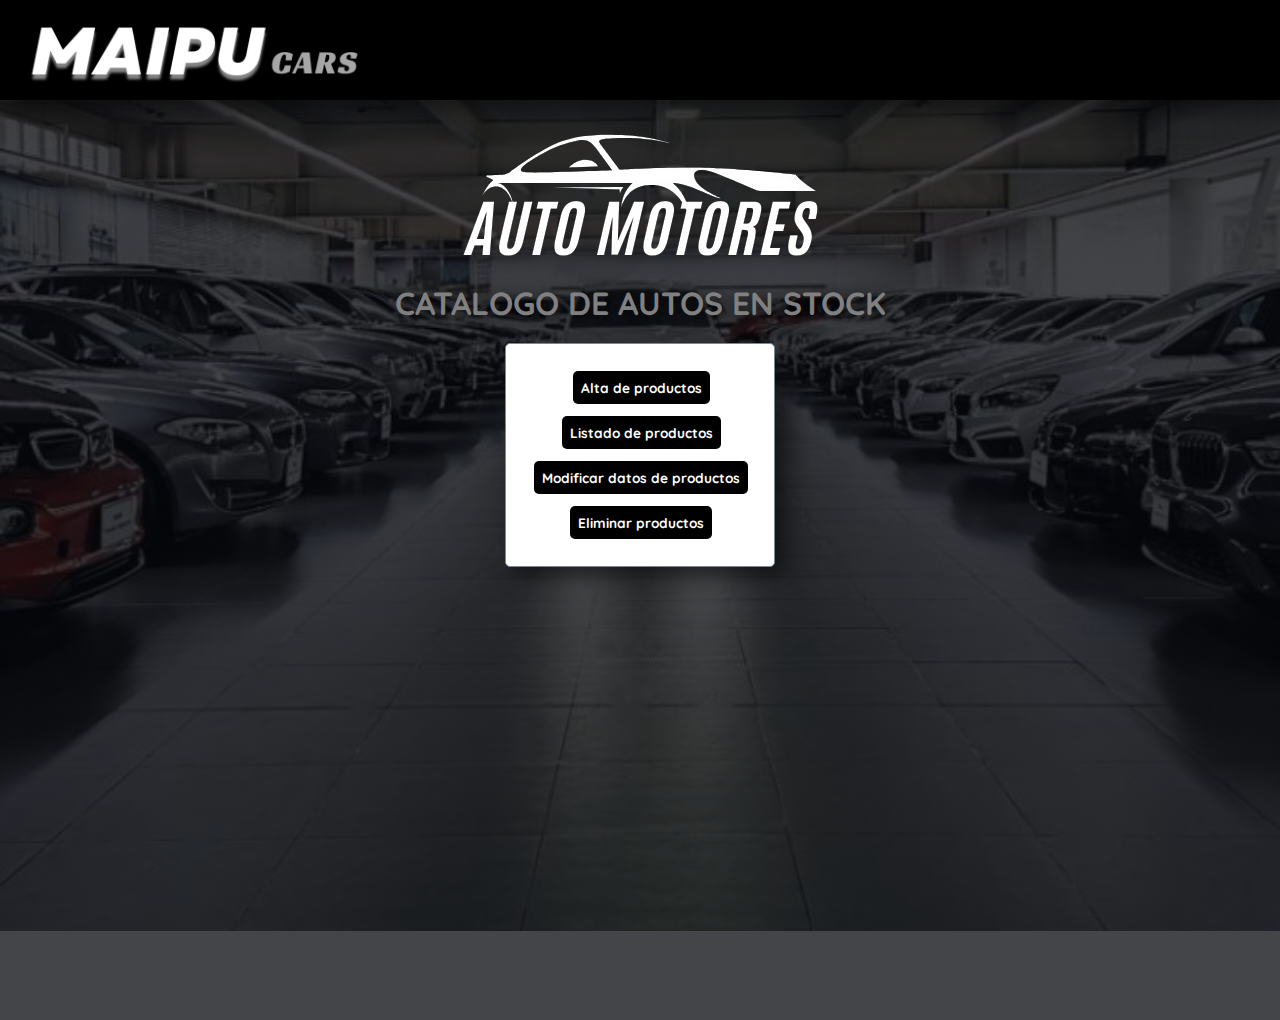
<file: index.html>
<!DOCTYPE html>
<html lang="es">

<head>
    <meta charset="UTF-8">
    <meta name="viewport" content="width=device-width, initial-scale=1.0">
    <title>Stock Maipu Cars</title>
    <link rel="stylesheet" href="./static/css/estilos.css">
</head>


<body>
    <header class="header">
        <nav class="navbar-index ">
            <img class="logo-nav" src="./static/imagenes/maipu.png" alt="logo agencia de aprendizaje">
 
        </nav>
        
    </header>


    <div>
        <div class="logo-centrado">
            <img src="./static/imagenes/stock-removebg-preview.png" alt="logo">
        </div>
        <h1 class="txtprincipal">CATALOGO DE AUTOS EN STOCK</h1><br>
        <table>
            <tr>
                <td class="contenedor-centrado"><a href="altas.html">Alta de productos</a></td>
            </tr>
            <tr>
                <td class="contenedor-centrado "><a href="listado.html">Listado de productos</a></td>
            </tr>
            <tr>
                <td class="contenedor-centrado "><a href="modificaciones.html">Modificar datos de productos</a></td>
            </tr>
            <tr>
                <td class="contenedor-centrado "><a href="listadoEliminar.html">Eliminar productos</a></td>
            </tr>
        </table>
</body>

</html>
</file>
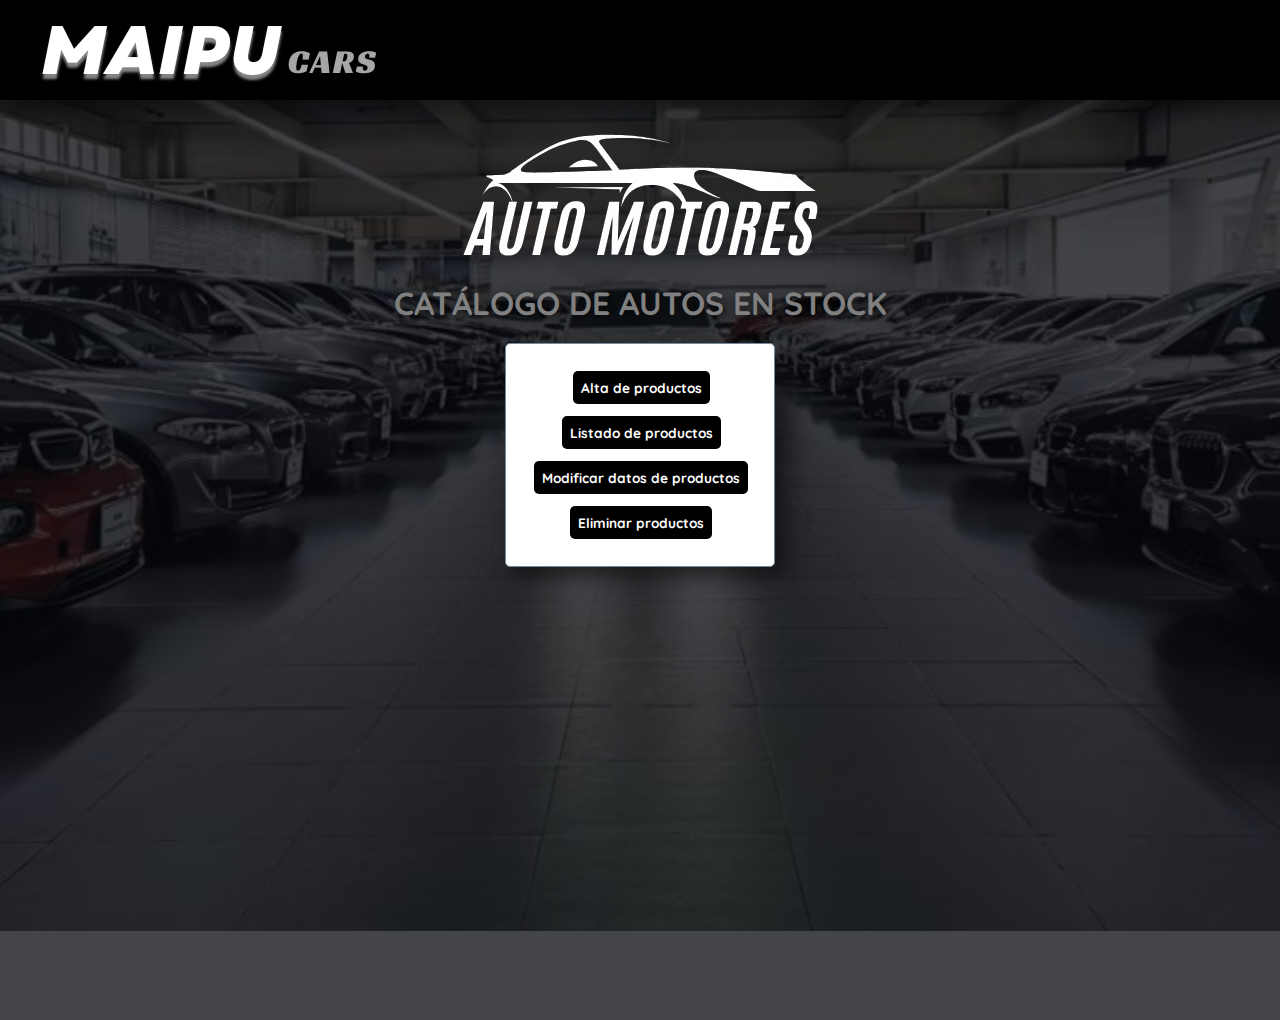
<file: admin.html>
<!DOCTYPE html>
<html lang="es">

<head>
    <meta charset="UTF-8">
    <meta name="viewport" content="width=device-width, initial-scale=1.0">
    <title>Stock Maipu Cars</title>
    <link rel="stylesheet" href="./static/css/estiloscrud.css">
</head>


<body>
    <header class="header">
        <nav class="navbar-index">
            <a href="index.html">
                <img class="logo-nav" src="./static/imagenes/maipu.png" alt="logo agencia de aprendizaje">
            </a>
        </nav>
        
    </header>


    <div>
        <div class="logo-centrado">
            <img src="./static/imagenes/stock-removebg-preview.png" alt="logo">
        </div>
        <h1 class="txtprincipal">CATÁLOGO DE AUTOS EN STOCK</h1><br>
        <table>
            <tr>
                <td class="contenedor-centrado"><a href="altas.html">Alta de productos</a></td>
            </tr>
            <tr>
                <td class="contenedor-centrado "><a href="listado.html">Listado de productos</a></td>
            </tr>
            <tr>
                <td class="contenedor-centrado "><a href="modificaciones.html">Modificar datos de productos</a></td>
            </tr>
            <tr>
                <td class="contenedor-centrado "><a href="listadoEliminar.html">Eliminar productos</a></td>
            </tr>
        </table>
</body>

</html>
</file>
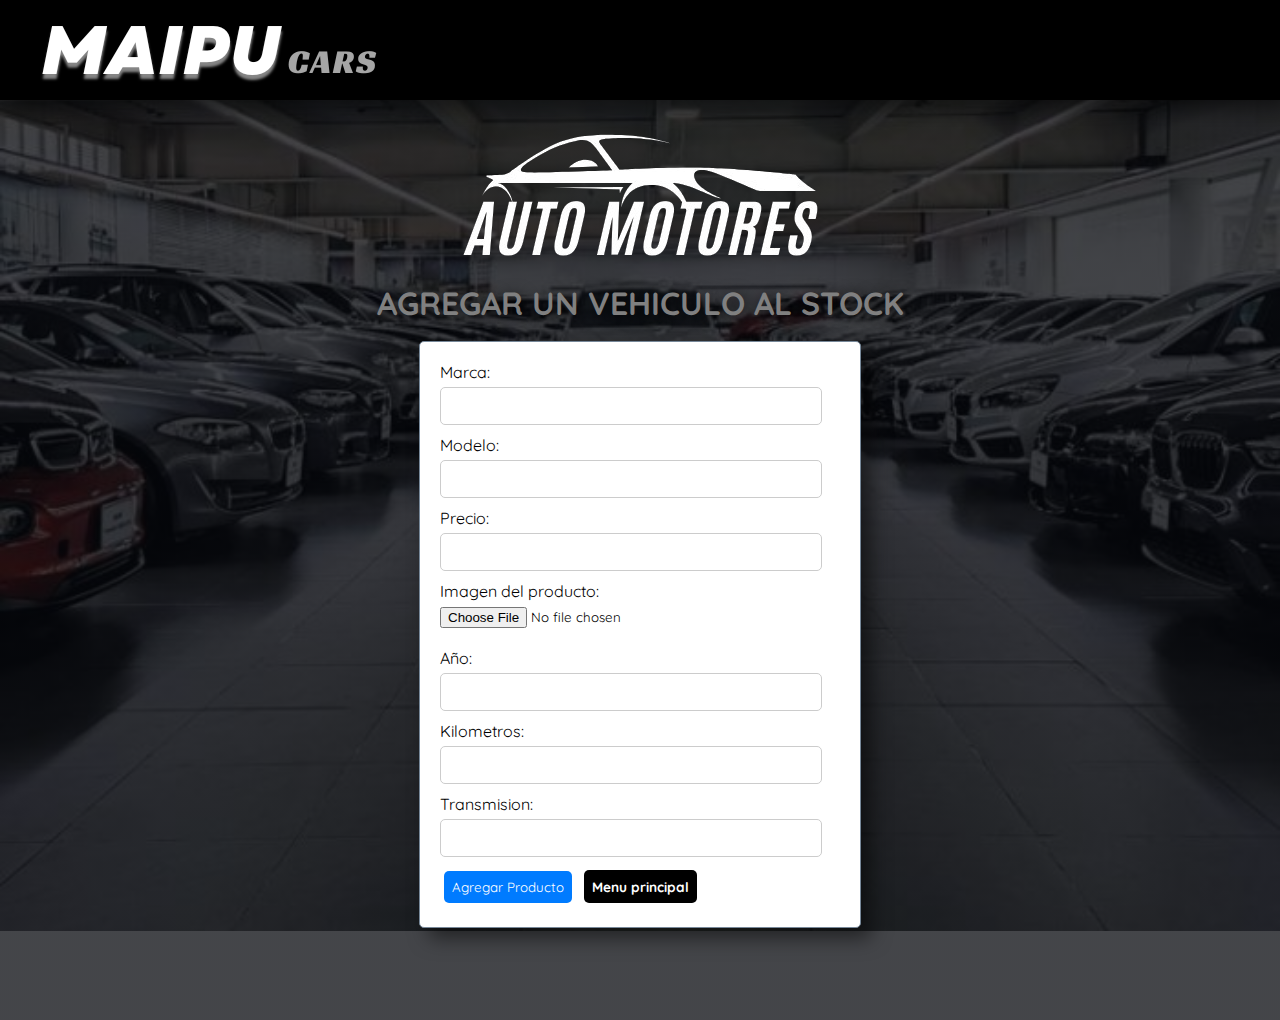
<file: altas.html>
<!DOCTYPE html>
<html lang="es">

<head>
    <meta charset="UTF-8">
    <meta http-equiv="X-UA-Compatible" content="IE=edge">
    <meta name="viewport" content="width=device-width, initial-scale=1.0">
    <title>Stock Maipu Cars</title>
    <link rel="stylesheet" href="./static/css/estiloscrud.css">
</head>

<body>
    <header>
        <nav class="navbar-index">
            <a href="index.html">
                <img class="logo-nav" src="./static/imagenes/maipu.png" alt="logo agencia de aprendizaje">
            </a>
        </nav>
    </header>

    <div class="logo-centrado">
        <img src="./static/imagenes/stock-removebg-preview.png" alt="logo">
    </div>
    <h1 class="txtprincipal">AGREGAR UN VEHICULO AL STOCK</h1><br>

    <!--enctype="multipart/form-data" es necesario para enviar archivos al back.-->
    <form id="formulario" enctype="multipart/form-data">
        
        <label for="marca">Marca:</label>
        <input type="text" id="marca" name="marca" required><br>

        <label for="modelo">Modelo:</label>
        <input type="text" id="modelo" name="modelo" required><br>

        <label for="precio">Precio:</label>
        <input type="number" step="0.01" id="precio" name="precio" required><br>

        <label for="imagenProducto">Imagen del producto:</label>
        <input type="file" id="imagenProducto" name="imagen">

        <br><br>
        <label for="año">Año:</label>
        <input type="number" id="año" name="año">

        <label for="kilometros">Kilometros:</label>
        <input type="number" id="kilometros" name="kilometros">

        <label for="transmision">Transmision:</label>
        <input type="text" id="transmision" name="transmision">

        <button type="submit">Agregar Producto</button>
        <a href="admin.html">Menu principal</a>
    </form>

    <script>
        //const URL = "http://127.0.0.1:5000/"

        //Al subir al servidor, deberá utilizarse la siguiente ruta. USUARIO debe ser reemplazado por el nombre de usuario de Pythonanywhere
        const URL = "https://GimenezCristian.pythonanywhere.com/"
        

        // Capturamos el evento de envío del formulario
        document.getElementById('formulario').addEventListener('submit', function (event) {
            event.preventDefault(); // Evitamos que se envie el form 

            var formData = new FormData(this);
    
            // Realizamos la solicitud POST al servidor
            fetch(URL + 'vehiculos', {
                method: 'POST',
                body: formData // Aquí enviamos formData. Dado que formData puede contener archivos, no se utiliza JSON.
            })
            
            //Después de realizar la solicitud POST, se utiliza el método then() para manejar la respuesta del servidor.
            .then(function (response) {
                    if (response.ok) { 
                        //Si la respuesta es exitosa, convierte los datos de la respuesta a formato JSON.
                        return response.json(); 
                    } else {
                        // Si hubo un error, lanzar explícitamente una excepción
                        // para ser "catcheada" más adelante
                        throw new Error('Error al agregar el vehiculo.');
                    }
            })

                //Respuesta OK, muestra una alerta informando que el producto se agregó correctamente y limpia los campos del formulario para que puedan ser utilizados para un nuevo producto.
                .then(function (data) {
                    alert('Vehiculo agregado correctamente.');
                })

                // En caso de error, mostramos una alerta con un mensaje de error.
                .catch(function (error) {
                    alert('Error al agregar el Vehiculo.');
                })

                // Limpiar el formulario en ambos casos (éxito o error)
                .finally(function () {
                    document.getElementById('marca').value = "";
                    document.getElementById('modelo').value = "";
                    document.getElementById('precio').value = "";
                    document.getElementById('imagenProducto').value = "";
                    document.getElementById('año').value = "";
                    document.getElementById('kilometros').value = "";
                    document.getElementById('transmision').value = "";
                });
        })
    </script>
</body>

</html>
</file>
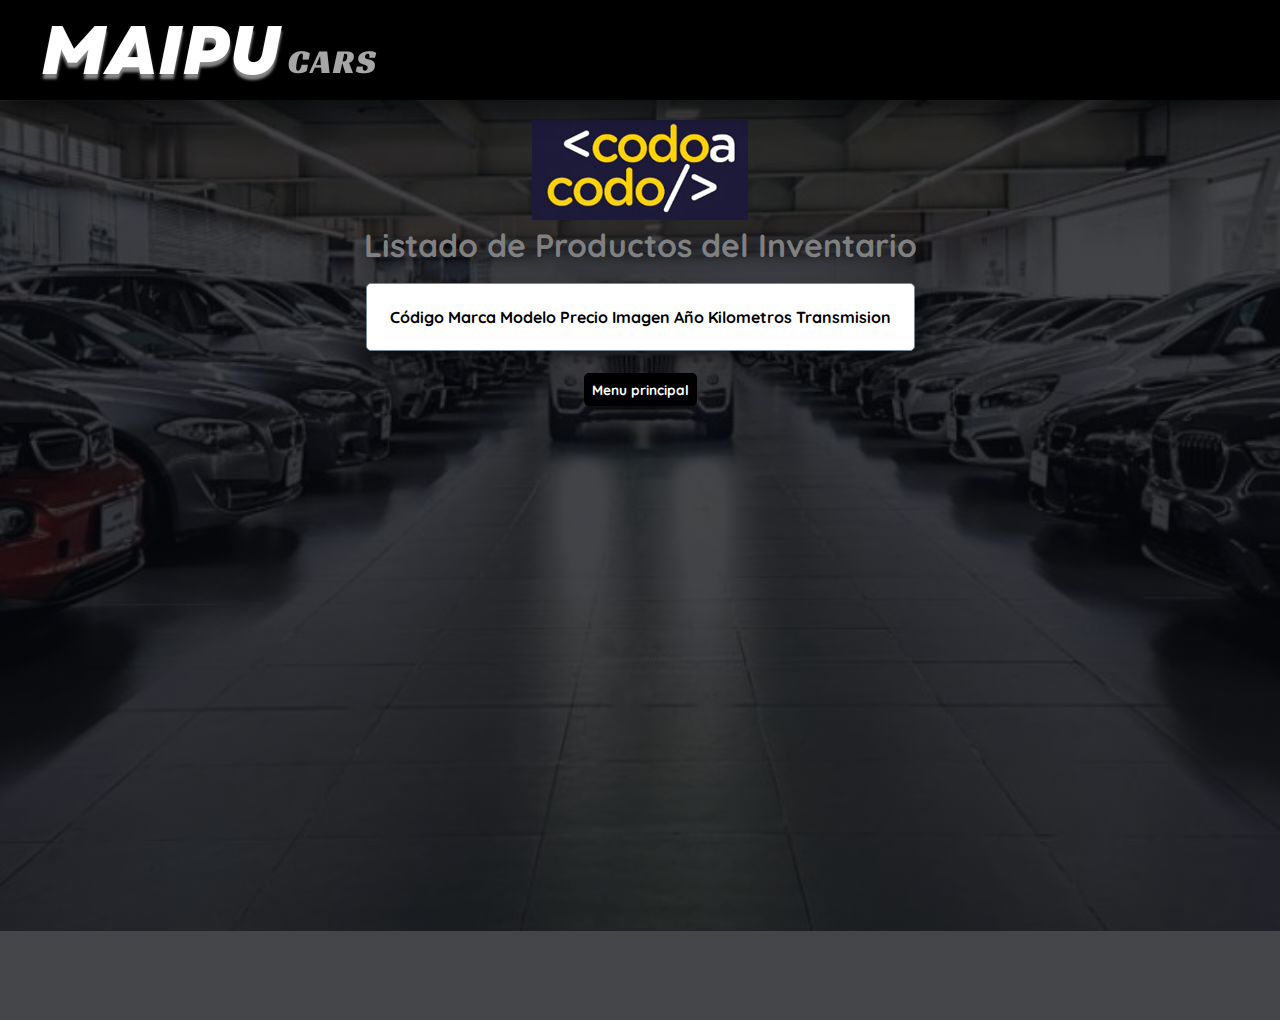
<file: listado-copy.html>
<!DOCTYPE html>
<html lang="es">

<head>
    <meta charset="UTF-8">
    <meta http-equiv="X-UA-Compatible" content="IE=edge">
    <meta name="viewport" content="width=device-width, initial-scale=1.0">
    <title>Listado de Productos 🚀</title>
    <link rel="stylesheet" href="./static/css/estiloscrud.css">
</head>

<body>
    <header>
        <nav class="navbar-index">
            <a href="index.html">
                <img class="logo-nav" src="./static/imagenes/maipu.png" alt="logo agencia de aprendizaje">
            </a>
        </nav>
    </header>

    <div class="logo-centrado">
        <img src="./static/imagenes/logo_Codo.jpg" alt="logo">
    </div>
    <h1>Listado de Productos del Inventario</h1><br>

    <table> <!-- Se crea una tabla para mostrar los productos. -->
        <thead> <!--Encabezado de la tabla con columnas para código, descripción, cantidad, precio y acciones.-->
            <tr>
                <th>Código</th>
                <th>Marca</th>
                <th>Modelo</th>                
                <th align="right">Precio</th>
                <th>Imagen</th>
                <th align="right">Año</th>
                <th align="right">Kilometros</th>
                <th align="right">Transmision</th>
                
            </tr>
        </thead>
        <tbody id="tablaVehiculos"> </tbody>
    </table><br>



    <div class="contenedor-centrado">
        <a href="admin.html">Menu principal</a>
    </div>

    <section class="container">
        <div class="container-stock">
        </div>
    </section>


    <script>
        const URL = "http://127.0.0.1:5000/"

        // Al subir al servidor, deberá utilizarse la siguiente ruta. USUARIO debe ser reemplazado por el nombre de usuario de Pythonanywhere
        //const URL = "https://USUARIO.pythonanywhere.com/"
        
        
        // Obtener el contenedor donde se insertará el contenido
        const contenedorVehiculos = document.querySelector('.container-stock');
        // Variable para almacenar el contenido HTML generado
        let htmlVehiculos = '';


        // Realizamos la solicitud GET al servidor para obtener todos los productos.
        fetch(URL + 'vehiculos')
            .then(function (response) {
                if (response.ok) {
                    //Si la respuesta es exitosa (response.ok), convierte el cuerpo de la respuesta de formato JSON a un objeto JavaScript y pasa estos datos a la siguiente promesa then.
                    return response.json(); 
            } else {
                    // Si hubo un error, lanzar explícitamente una excepción para ser "catcheada" más adelante
                    throw new Error('Error al obtener los vehiculos.');
                }
            })

            //Esta función maneja los datos convertidos del JSON.
            .then(function (data) {
                // Iteramos sobre cada producto y agregamos filas a la tabla
                for (let vehiculo of data) {
                    // Crear un string con el contenido HTML usando template strings
                    htmlVehiculos += `
                    <div class="stock">
                        <figure>
                        <img src="${vehiculo.imagen}" alt=""/>
                        </figure>
                        <div class="contenido">
                        <h3>${vehiculo.marca}${vehiculo.modelo}</h3>
                        <p>${vehiculo.kilometros}</p>
                        <p class="precio">${vehiculo.precio}</p>
                        <button>Ver más</button>
                        </div>
                    </div>
                    `;    
                }
            })

            //Captura y maneja errores, mostrando una alerta en caso de error al obtener los productos.
            .catch(function (error) {
                // Código para manejar errores
                alert('Error al obtener los vehiculos.');
            });


    // Insertar el contenido HTML generado en el contenedor
    contenedorVehiculos.innerHTML = htmlVehiculos;

    </script>
</body>
</html>
</file>
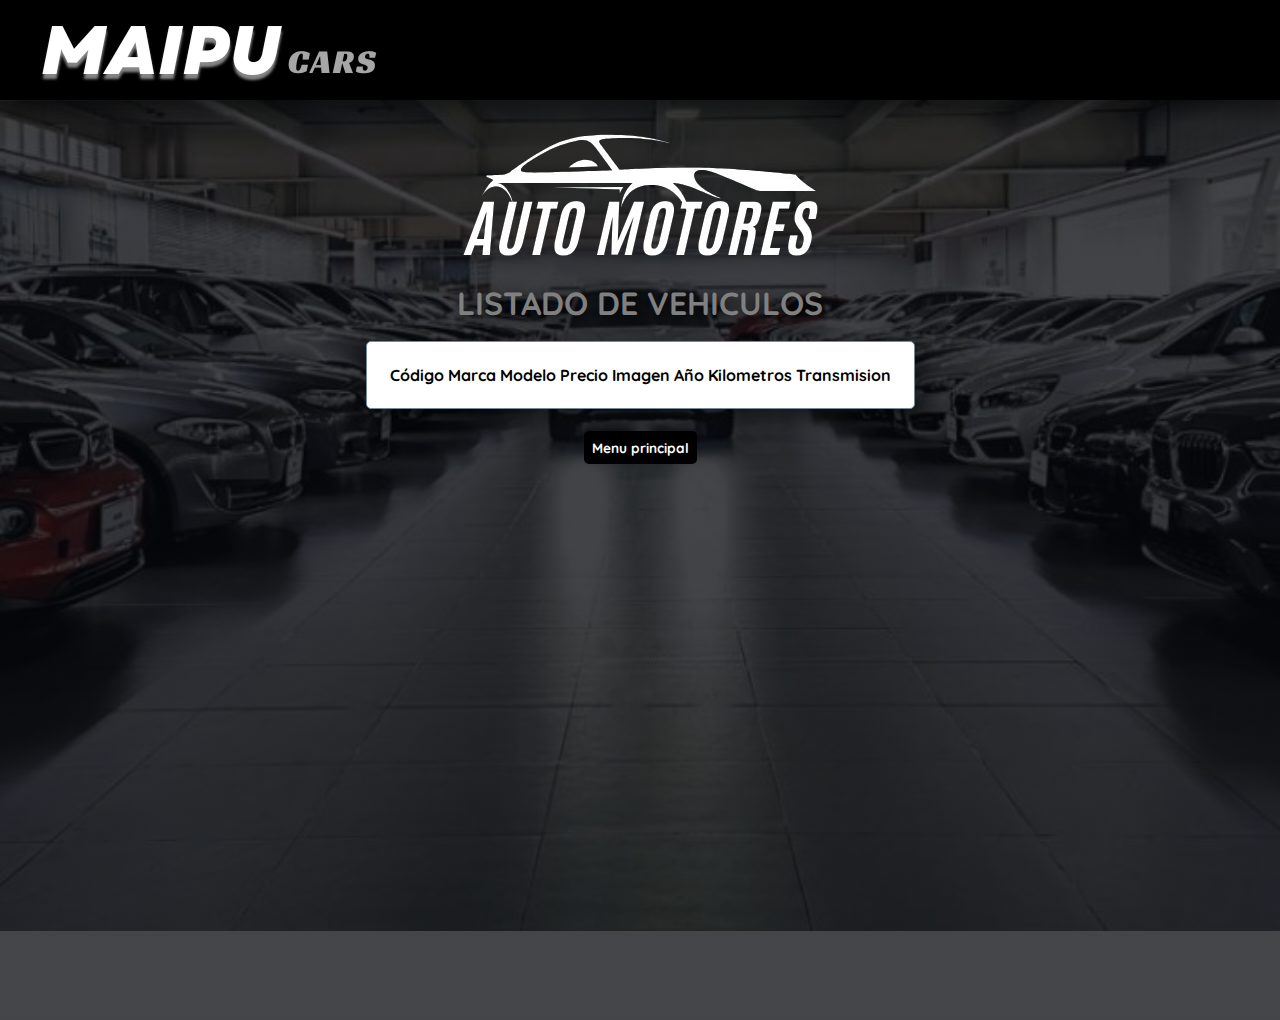
<file: listado.html>
<!DOCTYPE html>
<html lang="es">

<head>
    <meta charset="UTF-8">
    <meta http-equiv="X-UA-Compatible" content="IE=edge">
    <meta name="viewport" content="width=device-width, initial-scale=1.0">
    <title>Stock Maipu Cars</title>
    <link rel="stylesheet" href="./static/css/estiloscrud.css">
</head>

<body>
    <header>
        <nav class="navbar-index">
            <a href="index.html">
                <img class="logo-nav" src="./static/imagenes/maipu.png" alt="logo agencia de aprendizaje">
            </a>
        </nav>
    </header>

    <div class="logo-centrado">
        <img src="./static/imagenes/stock-removebg-preview.png" alt="logo">
    </div>
    <h1 class="txtprincipal">LISTADO DE VEHICULOS</h1><br>

    <table> <!-- Se crea una tabla para mostrar los productos. -->
        <thead> <!--Encabezado de la tabla con columnas para código, descripción, cantidad, precio y acciones.-->
            <tr>
                <th>Código</th>
                <th>Marca</th>
                <th>Modelo</th>                
                <th align="right">Precio</th>
                <th>Imagen</th>
                <th align="right">Año</th>
                <th align="right">Kilometros</th>
                <th align="right">Transmision</th>
                
            </tr>
        </thead>
        <tbody id="tablaVehiculos"> </tbody>
    </table><br>

    <div class="contenedor-centrado">
        <a href="admin.html">Menu principal</a>
    </div>

    <script>
        //const URL = "http://127.0.0.1:5000/"

        // Al subir al servidor, deberá utilizarse la siguiente ruta. USUARIO debe ser reemplazado por el nombre de usuario de Pythonanywhere
        const URL = "https://GimenezCristian.pythonanywhere.com/"
        

        // Realizamos la solicitud GET al servidor para obtener todos los productos.
        fetch(URL + 'vehiculos')
            .then(function (response) {
                if (response.ok) {
                    //Si la respuesta es exitosa (response.ok), convierte el cuerpo de la respuesta de formato JSON a un objeto JavaScript y pasa estos datos a la siguiente promesa then.
                    return response.json(); 
            } else {
                    // Si hubo un error, lanzar explícitamente una excepción para ser "catcheada" más adelante
                    throw new Error('Error al obtener los vehiculos.');
                }
            })

            //Esta función maneja los datos convertidos del JSON.
            .then(function (data) {
                let tablaVehiculos = document.getElementById('tablaVehiculos'); //Selecciona el elemento del DOM donde se mostrarán los productos.

                // Iteramos sobre cada producto y agregamos filas a la tabla
                for (let vehiculo of data) {
                    let fila = document.createElement('tr'); //Crea una nueva fila de tabla (<tr>) para cada producto.
                    fila.innerHTML = '<td>' + vehiculo.codigo + '</td>' +
                        '<td>' + vehiculo.marca + '</td>' +
                        '<td align="right">' + vehiculo.modelo + '</td>' +
                        '<td align="right">' + vehiculo.precio + '</td>' +
                        // Mostrar miniatura de la imagen
                        //'<td><img src=./static/imagenes/' + vehiculo.imagen_url +' alt="Imagen del producto" style="width: 100px;"></td>' + 
                        '<td><img src=https://www.pythonanywhere.com/user/GimenezCristian/files/home/GimenezCristian/mysite/static/imagenes/' + vehiculo.imagen_url +' alt="Imagen del producto" style="width: 100px;"></td>' + 
                        '<td align="right">' + vehiculo.año + '</td>' +
                        '<td align="right">' + vehiculo.kilometros + '</td>' +
                        '<td align="right">' + vehiculo.transmision + '</td>';
                        
                        //Al subir al servidor, deberá utilizarse la siguiente ruta. USUARIO debe ser reemplazado por el nombre de usuario de Pythonanywhere
                        '<td><img src=https://www.pythonanywhere.com/user/GimenezCristian/files/home/GimenezCristian/mysite/static/imagenes/' + vehiculo.imagen_url +' alt="Imagen del producto" style="width: 100px;"></td>' + '<td align="right">' + vehiculo.proveedor + '</td>';
                    
                    //Una vez que se crea la fila con el contenido del producto, se agrega a la tabla utilizando el método appendChild del elemento tablaProductos.
                    tablaVehiculos.appendChild(fila);
                }
            })

            //Captura y maneja errores, mostrando una alerta en caso de error al obtener los productos.
            .catch(function (error) {
                // Código para manejar errores
                alert('Error al obtener los vehiculos.');
            });
    </script>
</body>
</html>
</file>
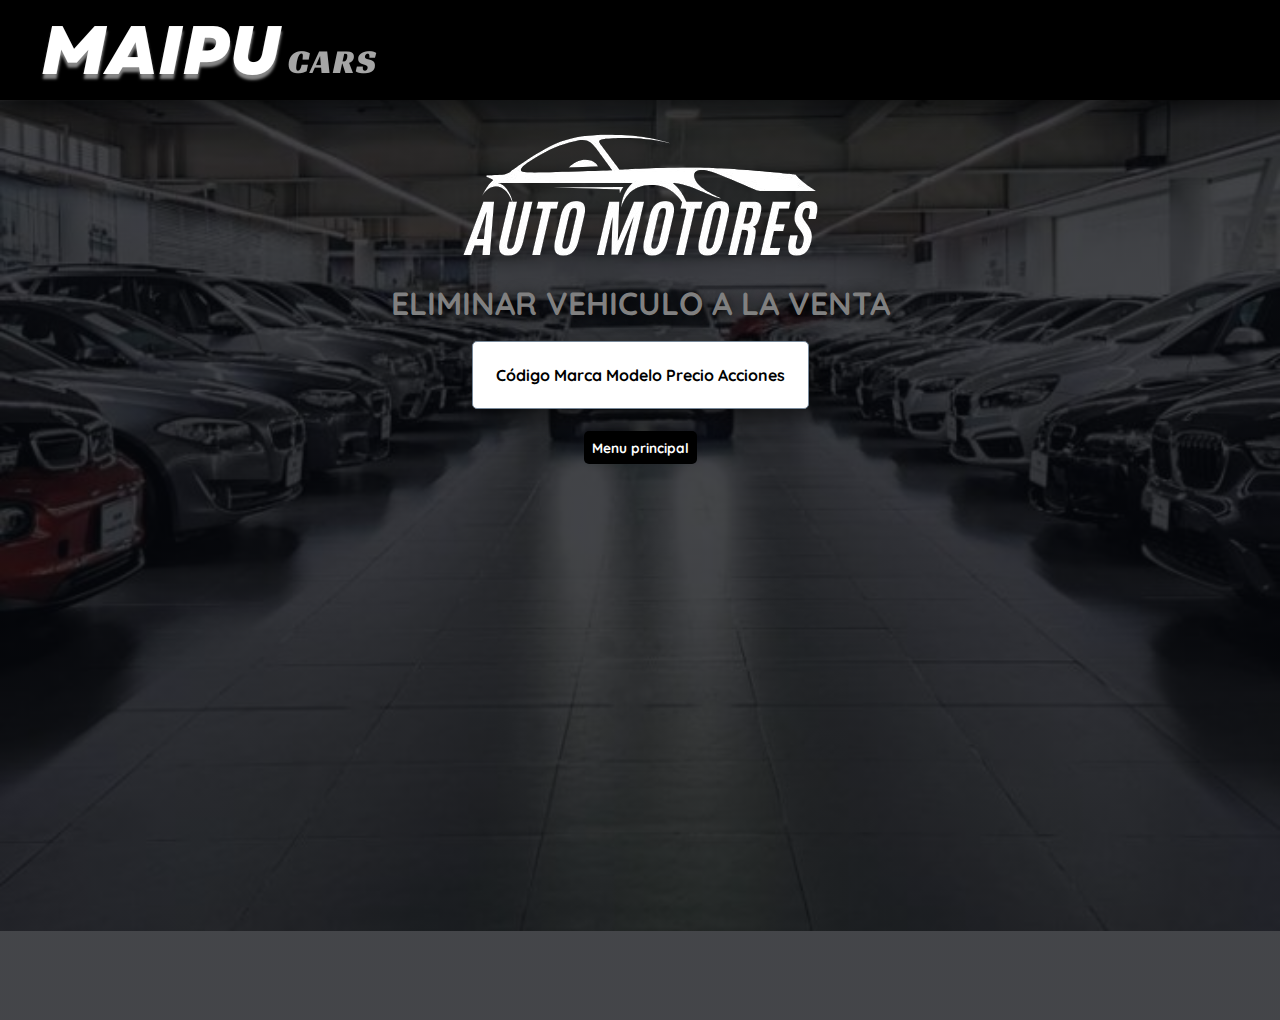
<file: listadoEliminar.html>
<!DOCTYPE html>
<html lang="es">

<head>
    <meta charset="UTF-8">
    <meta http-equiv="X-UA-Compatible" content="IE=edge">
    <meta name="viewport" content="width=device-width, initial-scale=1.0">
    <title>Eliminar Stock </title>
    <link rel="stylesheet" href="./static/css/estiloscrud.css">
</head>

<body>
    <header>
        <nav class="navbar-index">
            <a href="index.html">
                <img class="logo-nav" src="./static/imagenes/maipu.png" alt="logo agencia de aprendizaje">
            </a>
        </nav>
    </header>

    <div class="logo-centrado">
        <img src="./static/imagenes/stock-removebg-preview.png" alt="logo">
    </div>
    <h1 class="txtprincipal">ELIMINAR VEHICULO A LA VENTA</h1><br>

    <table id="productos-table"> <!-- Se crea una tabla para mostrar los productos. -->
        <thead> <!--Encabezado de la tabla con columnas para código, descripción, cantidad, precio y acciones.-->
            <tr>
                <th>Código</th>
                <th>Marca</th>
                <th>Modelo</th>
                <th align="right">Precio</th>
                <th>Acciones</th>
            </tr>
        </thead>
        <tbody>
        </tbody>
    </table><br>

    <div class="contenedor-centrado">
        <a href="admin.html">Menu principal</a>
    </div>

    <script>
        //const URL = "http://127.0.0.1:5000/"

        //Al subir al servidor, deberá utilizarse la siguiente ruta. USUARIO debe ser reemplazado por el nombre de usuario de Pythonanywhere
        const URL = "https://GimenezCristian.pythonanywhere.com/"
        
        // Obtiene el contenido del inventario
        function obtenerProductos() {
            fetch(URL + 'vehiculos') // Realiza una solicitud GET al servidor y obtener la lista de productos.
                .then(response => {
                    // Si es exitosa (response.ok), convierte los datos de la respuesta de formato JSON a un objeto JavaScript.
                    if (response.ok) { return response.json(); }
                })
                // Asigna los datos de los productos obtenidos a la propiedad productos del estado.
                .then(data => {
                    const productosTable = document.getElementById('productos-table').getElementsByTagName('tbody')[0];
                    productosTable.innerHTML = ''; // Limpia la tabla antes de insertar nuevos datos
                    data.forEach(vehiculo => {
                        const row = productosTable.insertRow();
                        row.innerHTML = `
                            <td>${vehiculo.codigo}</td>
                            <td>${vehiculo.marca}</td>
                            <td>${vehiculo.modelo}</td>
                            <td align="right">${vehiculo.precio}</td>
                            <td><button onclick="eliminarProducto('${vehiculo.codigo}')">Eliminar</button></td>
                        `;
                    });
                })
                // Captura y maneja errores, mostrando una alerta en caso de error al obtener los productos.
                .catch(error => {
                    console.log('Error:', error);
                    alert('Error al obtener los vehiculos.');
                });
        }

        // Se utiliza para eliminar un producto.
        function eliminarProducto(codigo) {
            // Se muestra un diálogo de confirmación. Si el usuario confirma, se realiza una solicitud DELETE al servidor a través de fetch(URL + 'productos/${codigo}', {method: 'DELETE' }).
            if (confirm('¿Estás seguro de que quieres eliminar este vehiculo?')) {
                fetch(URL + `vehiculos/${codigo}`, { method: 'DELETE' })
                    .then(response => {
                        if (response.ok) {
                            // Si es exitosa (response.ok), elimina el producto y da mensaje de ok.
                            obtenerProductos(); // Vuelve a obtener la lista de productos para actualizar la tabla.
                            alert('Vehiculo eliminado correctamente.');
                        }
                    })
                    // En caso de error, mostramos una alerta con un mensaje de error.
                    .catch(error => {
                        alert(error.message);
                    });
            }
        }

        // Cuando la página se carga, llama a obtenerProductos para cargar la lista de productos.
        document.addEventListener('DOMContentLoaded', obtenerProductos);
    </script>
</body>
</html>
</file>
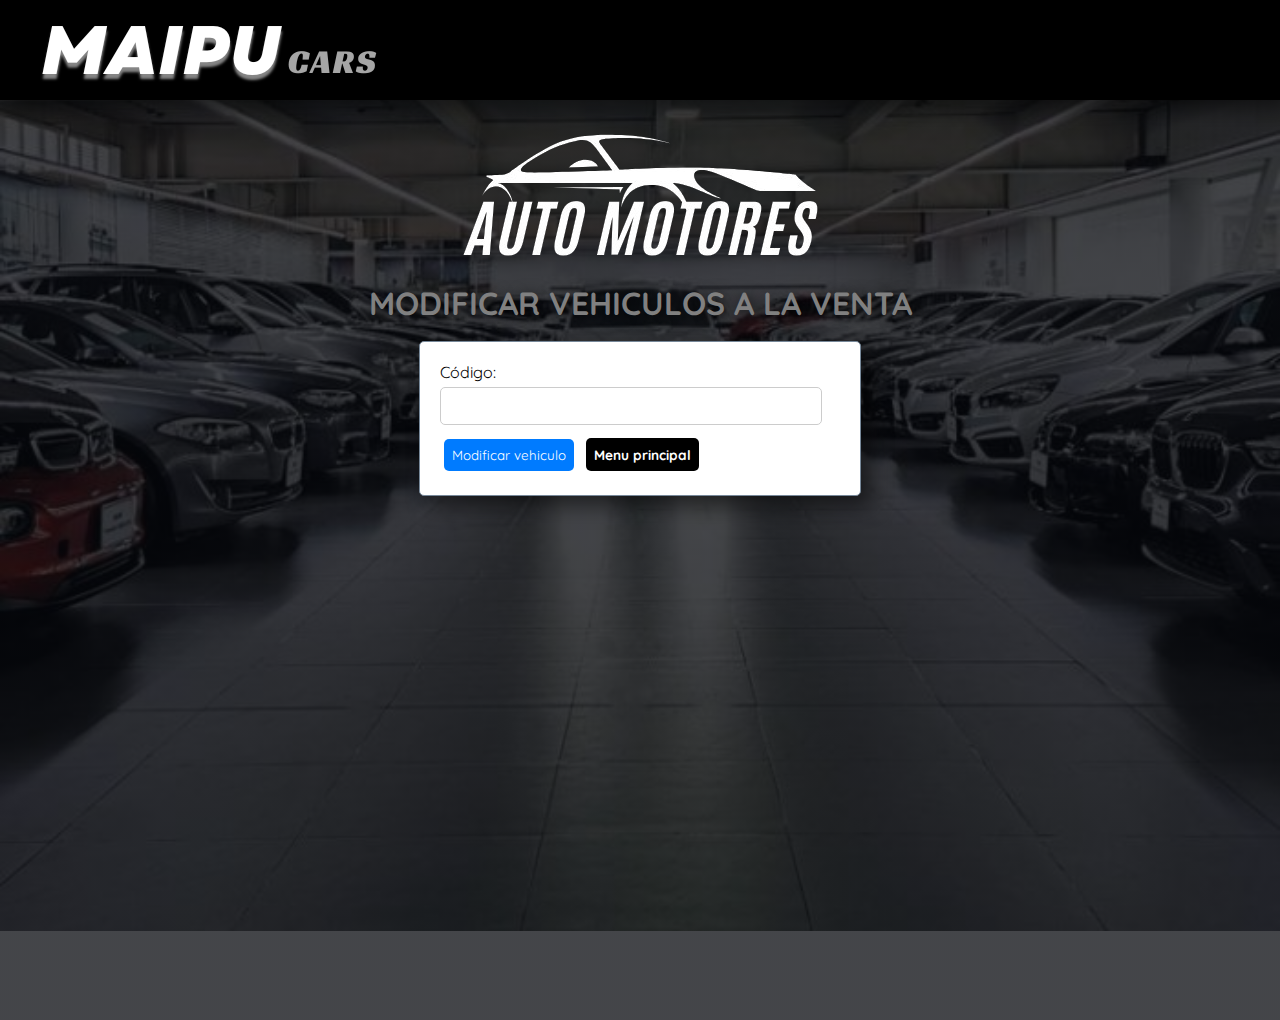
<file: modificaciones.html>
<!DOCTYPE html>
<html lang="es">

<head>
    <meta charset="UTF-8">
    <meta http-equiv="X-UA-Compatible" content="IE=edge">
    <meta name="viewport" content="width=device-width, initial-scale=1.0">
    <title>Modificar Stock</title>
    <link rel="stylesheet" href="./static/css/estiloscrud.css">
    
</head>

<body>
    <header>
        <nav class="navbar-index">
            <a href="index.html">
                <img class="logo-nav" src="./static/imagenes/maipu.png" alt="logo agencia de aprendizaje">
            </a>
        </nav>
    </header>

    <div class="logo-centrado">
        <img src="./static/imagenes/stock-removebg-preview.png" alt="logo">
    </div>
    <h1 class="txtprincipal">MODIFICAR VEHICULOS A LA VENTA</h1><br>

    <!-- Contenedor principal que será controlado por JavaScript. Este contenedor tendrá dos formularios. -->
    <div id="app">
        <!-- Primer formulario: Selector de producto. LLama a la función obtenerProducto cuando se envíe el formulario -->
        <form id="form-obtener-producto">
            <label for="codigo">Código:</label>
            <input type="text" id="codigo" required><br>
            <button type="submit">Modificar vehiculo</button> <a href="admin.html">Menu principal</a>
        </form>

        <!-- Segundo formulario: se muestra solo si mostrarDatosProducto es verdadero. Llama a la función guardarCambios -->
        <div id="datos-producto" style="display: none;">
            <h2>Datos del Producto</h2>
            <form id="form-guardar-cambios">
                <label for="marcaModificar">Marca:</label>
                <input type="text" id="marcaModificar" required><br>

                <label for="modeloModificar">Modelo:</label>
                <input type="text" id="modeloModificar" required><br>

                <label for="precioModificar">Precio:</label>
                <input type="number" id="precioModificar" required><br>

                <label for="añoModificar">Año:</label>
                <input type="number" id="añoModificar" required><br>

                <label for="kilometrosModificar">Kilometros:</label>
                <input type="number" step="0.01" id="kilometrosModificar" required><br>

                <label for="transmisionModificar">Transmision:</label>
                <input type="text" id="transmisionModificar" required><br>

                <!-- Imagen actual del producto - Debe comentarse al subirse al servidor-->
                <img id="imagen-actual" style="max-width: 200px; display: none;">                                

                <!-- Vista previa de la nueva imagen seleccionada -->
                <img id="imagen-vista-previa" style="max-width: 200px; display: none;">

                <!-- Input para nueva imagen -->
                <label for="nuevaImagen">Nueva Imagen:</label>
                <input type="file" id="nuevaImagen"><br>

                <button type="submit">Guardar Cambios</button>
                <a href="modificaciones.html">Cancelar</a>
            </form>
        </div>
    </div>

    <script>
        //const URL = "http://127.0.0.1:5000/"

        //Al subir al servidor, deberá utilizarse la siguiente ruta. USUARIO debe ser reemplazado por el nombre de usuario de Pythonanywhere
        const URL = "https://GimenezCristian.pythonanywhere.com/"

        // Variables de estado para controlar la visibilidad y los datos del formulario
        let codigo = '';
        let marca = '';
        let modelo = '';
        let precio = '';
        let año = '';
        let kilometros = '';
        let transmision = '';
        let imagen_url = '';
        let imagenSeleccionada = null;
        let imagenUrlTemp = null;
        let mostrarDatosProducto = false;

        document.getElementById('form-obtener-producto').addEventListener('submit', obtenerProducto);
        document.getElementById('form-guardar-cambios').addEventListener('submit', guardarCambios);
        document.getElementById('nuevaImagen').addEventListener('change', seleccionarImagen);

        // Se ejecuta cuando se envía el formulario de consulta. Realiza una solicitud GET a la API y obtiene los datos del producto correspondiente al código ingresado.
        function obtenerProducto(event) {
            event.preventDefault();
            codigo = document.getElementById('codigo').value;
            fetch(URL + 'vehiculos/' + codigo)
                .then(response => {
                    if (response.ok) {
                        return response.json()
                    } else {
                        throw new Error('Error al obtener los datos del vehiculo.')
                    }
                })
                .then(data => {
                    marca = data.marca;
                    modelo = data.modelo;
                    precio = data.precio;
                    año = data.año;
                    kilometros = data.kilometros;
                    transmision = data.transmision;
                    imagen_url = data.imagen_url;
                    mostrarDatosProducto = true; //Activa la vista del segundo formulario
                    mostrarFormulario();
                })
                .catch(error => {
                    alert('Código no encontrado.');
                });
        }

        // Muestra el formulario con los datos del producto
        function mostrarFormulario() {
            if (mostrarDatosProducto) {
                document.getElementById('marcaModificar').value = marca;
                document.getElementById('modeloModificar').value = modelo;
                document.getElementById('precioModificar').value = precio;
                document.getElementById('añoModificar').value = año;
                document.getElementById('kilometrosModificar').value = kilometros;
                document.getElementById('transmisionModificar').value = transmision;

                const imagenActual = document.getElementById('imagen-actual');
                if (imagen_url && !imagenSeleccionada) { // Verifica si imagen_url no está vacía y no se ha seleccionado una imagen
                    
                   //imagenActual.src = './static/imagenes/' + imagen_url;
                    
                    //Al subir al servidor, deberá utilizarse la siguiente ruta. USUARIO debe ser reemplazado por el nombre de usuario de Pythonanywhere
                    imagenActual.src = 'https://www.pythonanywhere.com/user/GimenezCristian/files/home/USUARIO/mysite/static/imagenes/' + imagen_url;
                    
                    imagenActual.style.display = 'block'; // Muestra la imagen actual
                } else {
                    imagenActual.style.display = 'none'; // Oculta la imagen si no hay URL
                }

                document.getElementById('datos-producto').style.display = 'block';
            } else {
                document.getElementById('datos-producto').style.display = 'none';
            }
        }

        // Se activa cuando el usuario selecciona una imagen para cargar.
        function seleccionarImagen(event) {
            const file = event.target.files[0];
            imagenSeleccionada = file;
            imagenUrlTemp = URL.createObjectURL(file); // Crea una URL temporal para la vista previa

            const imagenVistaPrevia = document.getElementById('imagen-vista-previa');
            imagenVistaPrevia.src = imagenUrlTemp;
            imagenVistaPrevia.style.display = 'block';
        }

        // Se usa para enviar los datos modificados del producto al servidor.
        function guardarCambios(event) {
            event.preventDefault();

            const formData = new FormData();
            formData.append('codigo', codigo);
            formData.append('marca', document.getElementById('marcaModificar').value);
            formData.append('modelo', document.getElementById('modeloModificar').value);
            formData.append('año', document.getElementById('añoModificar').value);
            formData.append('precio', document.getElementById('precioModificar').value);
            formData.append('kilometros', document.getElementById('kilometrosModificar').value);
            formData.append('transmision', document.getElementById('transmisionModificar').value);

            // Si se ha seleccionado una imagen nueva, la añade al formData. 
            if (imagenSeleccionada) {
                formData.append('imagen', imagenSeleccionada, imagenSeleccionada.name);
            }

            fetch(URL + 'vehiculos/' + codigo, {
                method: 'PUT',
                body: formData,
            })
                .then(response => {
                    if (response.ok) {
                        return response.json()
                    } else {
                        throw new Error('Error al guardar los cambios del vehiculo.')
                    }
                })
                .then(data => {
                    alert('Vehiculo actualizado correctamente.');
                    limpiarFormulario();
                })
                .catch(error => {
                    console.error('Error:', error);
                    alert('Error al actualizar el vehiculo.');
                });
        }

        // Restablece todas las variables relacionadas con el formulario a sus valores iniciales, lo que efectivamente "limpia" el formulario.
        function limpiarFormulario() {
            document.getElementById('codigo').value = '';
            document.getElementById('marcaModificar').value = '';
            document.getElementById('modeloModificar').value = '';
            document.getElementById('precioModificar').value = '';
            document.getElementById('añoModificar').value = '';
            document.getElementById('kilometrosModificar').value = '';
            document.getElementById('transmisionModificar').value = '';
            document.getElementById('nuevaImagen').value = '';

            const imagenActual = document.getElementById('imagen-actual');
            imagenActual.style.display = 'none';

            const imagenVistaPrevia = document.getElementById('imagen-vista-previa');
            imagenVistaPrevia.style.display = 'none';

        codigo = '';
        marca = '';
        modelo = '';
        precio = '';
        año = '';
        kilometros = '';
        transmision = '';
        imagen_url = '';
        imagenSeleccionada = null;
        imagenUrlTemp = null;
        mostrarDatosProducto = false;

            document.getElementById('datos-producto').style.display = 'none';
        }
    </script>
</body>
</html>
</file>
<file: static/css/estilos.css>
/* Estilos para todo el proyecto */
@import url('https://fonts.googleapis.com/css2?family=Quicksand:wght@300;400;500;600;700&display=swap');
*{
    font-family: 'Quicksand', sans-serif;
    margin: 0;
}

body {
    font-family: Mon;
    min-height: 100vh;
    background:linear-gradient(rgba(5, 7, 12,0.75),rgba(5,7,12, 0.75)),  url(/static/imagenes/FONDO.jpeg) no-repeat center center fixed;
    background-size: cover;
    
}

.navbar-index{
    margin: 0;
    padding: 0;
    
    top: 0;
    width: 100vw;
    height: 100px;
    background-color: black;
    display: flex;
    justify-content: flex-start;
    align-items: center; 
    
    overflow: hidden;
    margin-bottom: 20px;
    position: fixed !important; 
    box-shadow: 10px 10px 20px rgba(0, 0, 0, 0.5);
}
.contenedor-centrado {
    display:flex;
    width: 100%;
    justify-content: center;
}

.logo-centrado{
    display: flex;
    justify-content: center;
    align-items: center;
    margin-bottom: 5px;
    margin-top: 120px;
}
.logo-nav{height: 80%;
    overflow: hidden;
    margin-left: 1em;
}
.txtprincipal{
    color: grey;
    text-align: center;
    text-shadow:2px  3px 15px black;
}

p {
    font-family: 'Times New Roman', Times, serif;
    background-color: #f9f9f9;
    max-width: 400px;
    margin: 0 auto;
    padding: 20px;
}

h1, h2, h3, h4, h5, h6 {
    text-align: center;
    color: grey;
}

form {
    max-width: 400px;
    margin: 0 auto;
    padding: 20px;
    background-color: white;
    border: 1px solid lightslategray;
    border-radius: 5px;
    box-shadow: 10px 10px 20px rgba(0, 0, 0, 0.5);
}

table {
    max-width: 90%;
    margin: 0 auto;
    padding: 20px;
    background-color: white;
    border: 1px solid lightslategray;
    border-radius: 5px;
    box-shadow: 10px 10px 20px rgba(0, 0, 0, 0.5);
}

label {
    display: block;
    margin-bottom: 5px;
}

input[type="text"],
input[type="number"],
textarea {
    width: 90%;
    padding: 10px;
    margin-bottom: 10px;
    border: 1px solid #cccccc;
    border-radius: 5px;
}

input[type="submit"] {
    padding: 10px;
    background-color: #007bff;
    color: #ffffff;
    border: none;
    border-radius: 5px;
    cursor: pointer;
}

input[type="submit"]:hover {
    background-color: #0056b3;
}

button {
    padding: 8px;
    margin:4px;
    background-color: #007bff;
    color: #ffffff;
    border: none;
    border-radius: 5px;
    cursor: pointer;
}

button:hover {
    background-color: #0056b3;
}

a {
    padding: 8px;
    margin:4px;
    background-color: black;
    color: white;
    border: none;
    border-radius: 5px;
    cursor: pointer;
    text-decoration: none;
    font-size: 85%;
    font-weight: 800;
}

a:hover {
    background-color: white;
    color: gray
}
</file>
<file: static/css/estiloscrud.css>
/* Estilos para todo el proyecto */
@import url('https://fonts.googleapis.com/css2?family=Quicksand:wght@300;400;500;600;700&display=swap');
*{
    font-family: 'Quicksand', sans-serif;
    margin: 0;
}

body {
    font-family: Mon;
    min-height: 100vh;
    background:linear-gradient(rgba(5, 7, 12,0.75),rgba(5,7,12, 0.75)),  url(/static/imagenes/FONDO.png) no-repeat center center fixed;
    background-size: cover;
    
}

.navbar-index{
    margin: 0;
    padding: 0;
    
    top: 0;
    width: 100vw;
    height: 100px;
    background-color: black;
    display: flex;
    justify-content: flex-start;
    align-items: center; 
    
    overflow: hidden;
    margin-bottom: 20px;
    position: fixed !important; 
    box-shadow: 10px 10px 20px rgba(0, 0, 0, 0.5);
}
.contenedor-centrado {
    display:flex;
    width: 100%;
    justify-content: center;
}

.logo-centrado{
    display: flex;
    justify-content: center;
    align-items: center;
    margin-bottom: 5px;
    margin-top: 120px;
}
.logo-nav{height: 80%;
    overflow: hidden;
    margin-left: 1em;
}
.txtprincipal{
    color: grey;
    text-align: center;
    text-shadow:2px  3px 15px black;
}

p {
    font-family: 'Times New Roman', Times, serif;
    background-color: #f9f9f9;
    max-width: 400px;
    margin: 0 auto;
    padding: 20px;
}

h1, h2, h3, h4, h5, h6 {
    text-align: center;
    color: grey;
}

form {
    max-width: 400px;
    margin: 0 auto;
    padding: 20px;
    background-color: white;
    border: 1px solid lightslategray;
    border-radius: 5px;
    box-shadow: 10px 10px 20px rgba(0, 0, 0, 0.5);
}

table {
    max-width: 90%;
    margin: 0 auto;
    padding: 20px;
    background-color: white;
    border: 1px solid lightslategray;
    border-radius: 5px;
    box-shadow: 10px 10px 20px rgba(0, 0, 0, 0.5);
}

label {
    display: block;
    margin-bottom: 5px;
}

input[type="text"],
input[type="number"],
textarea {
    width: 90%;
    padding: 10px;
    margin-bottom: 10px;
    border: 1px solid #cccccc;
    border-radius: 5px;
}

input[type="submit"] {
    padding: 10px;
    background-color: #007bff;
    color: #ffffff;
    border: none;
    border-radius: 5px;
    cursor: pointer;
}

input[type="submit"]:hover {
    background-color: #0056b3;
}

button {
    padding: 8px;
    margin:4px;
    background-color: #007bff;
    color: #ffffff;
    border: none;
    border-radius: 5px;
    cursor: pointer;
}

button:hover {
    background-color: #0056b3;
}

a {
    padding: 8px;
    margin:4px;
    background-color: black;
    color: white;
    border: none;
    border-radius: 5px;
    cursor: pointer;
    text-decoration: none;
    font-size: 85%;
    font-weight: 800;
}

a:hover {
    background-color: white;
    color: gray
}
</file>
